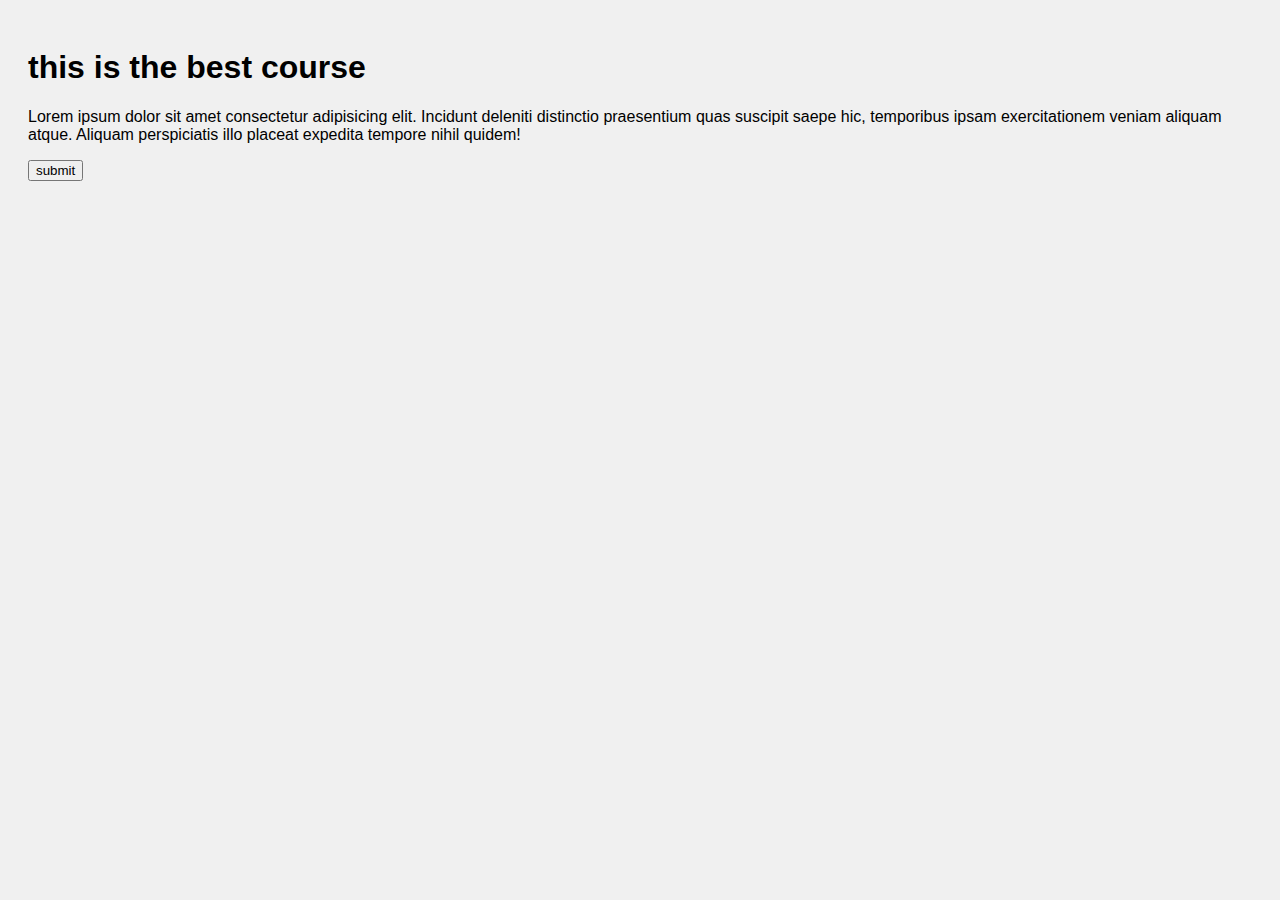
<file: other_folder/index.html>
<!DOCTYPE html>
<html lang="en">
  <head>
    <meta charset="UTF-8" />
    <meta
      name="viewport"
      content="width=
    , initial-scale=1.0"
    />
    <link rel="stylesheet" href="./CSS/style.css" />
    <title>Hello coursera</title>
  </head>
  <body>
    <h1>this is the best course</h1>
    <p>
      Lorem ipsum dolor sit amet consectetur adipisicing elit. Incidunt deleniti
      distinctio praesentium quas suscipit saepe hic, temporibus ipsam
      exercitationem veniam aliquam atque. Aliquam perspiciatis illo placeat
      expedita tempore nihil quidem!
    </p>
    <button>submit</button>
  </body>
</html>
</file>
<file: other_folder/CSS/style.css>
body {
  font-family: Arial, sans-serif;
  background-color: #f0f0f0;
  padding: 20px;
}
.menu-container {
  display: grid;
  grid-template-columns: repeat(3, 1fr);
  gap: 30px;
}

.menu-column {
  display: flex;
  justify-content: center;
}

.menu-box {
  border: 2px solid black;
  background-color: gray;
  padding: 20px;
  box-sizing: calc(50%-20px);
  box-direction: horizontal;
  gap: 39px;
}

.menu-heading {
  text-align: right;
  font-size: 1.2em;
  font-weight: bold;
  margin-bottom: 10px;
}
.chicken-heading {
  background-color: orange;
  color: black;
}

.beef-heading {
  background-color: greenyellow;
  color: black;
}

.sushi-heading {
  background-color: blueviolet;
  color: black;
}
@media (max-width: 1024px) {
  .menu-container {
    grid-template-columns: repeat(2, 1fr);
  }
}

@media (max-width: 768px) {
  .menu-container {
    grid-template-columns: 1fr;
  }
}
</file>
